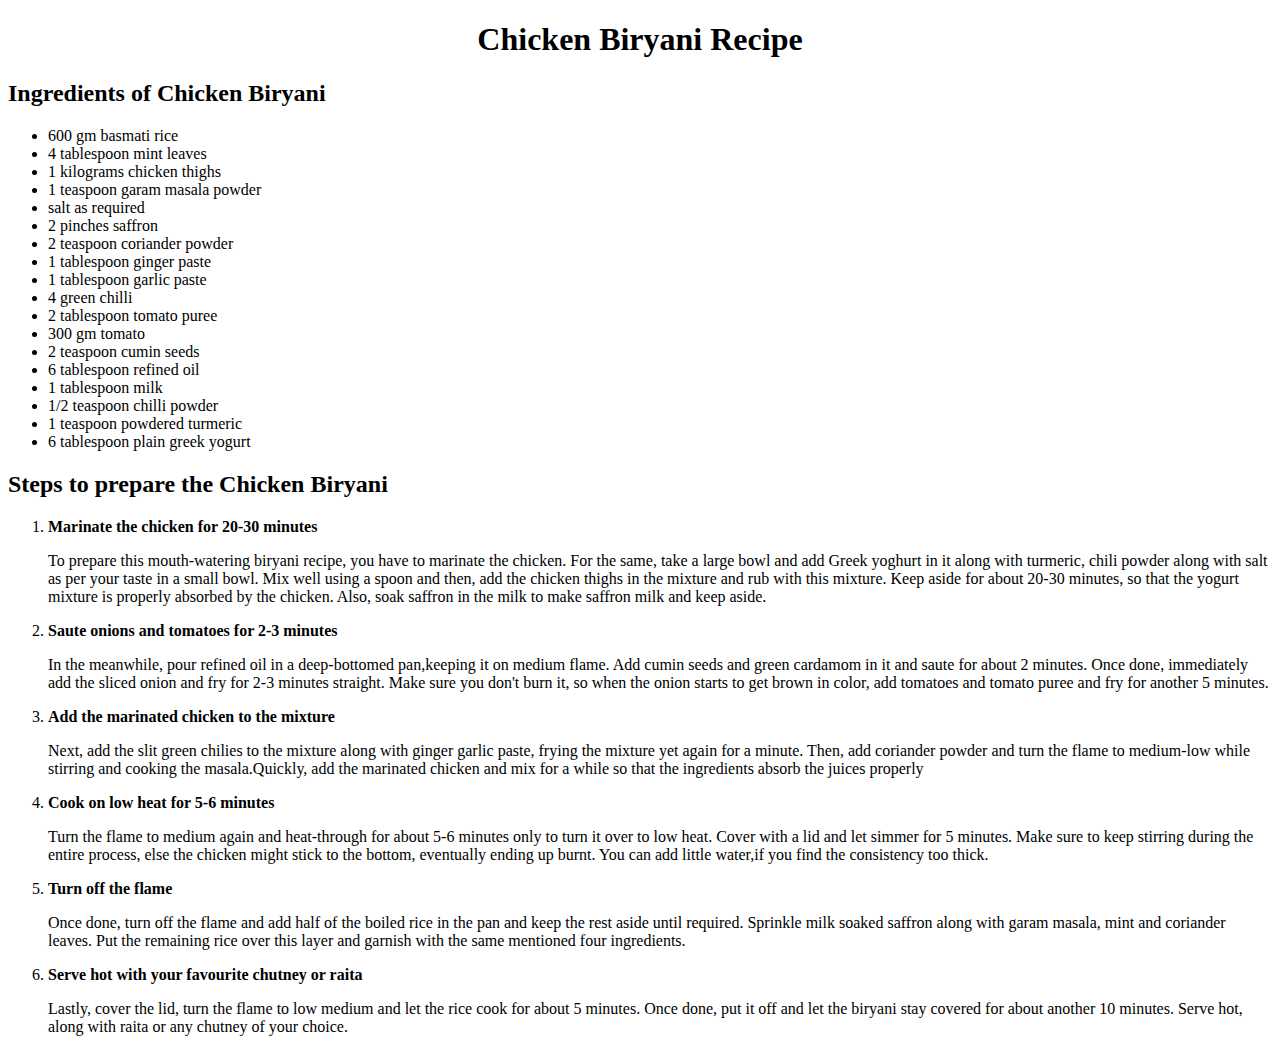
<file: Homework_Assignment_1_Lists/index.html>
<!DOCTYPE html>
<html>

<head>
    <meta charset="utf-8">
    <meta name="viewport" content="width=device-width">
    <title>Favorite Food</title>
</head>

<body>
    <!-- Racipe Name -->

    <h1 align="center">Chicken Biryani Recipe</h1>
    <h2>Ingredients of Chicken Biryani</h2>

    <!-- unodered list of Ingredients -->
    <!--Start Unoderd list -->
    <ul>
        <li>600 gm basmati rice</li>
        <li>4 tablespoon mint leaves</li>
        <li>1 kilograms chicken thighs</li>
        <li>1 teaspoon garam masala powder</li>
        <li>salt as required</li>
        <li>2 pinches saffron</li>
        <li>2 teaspoon coriander powder</li>
        <li>1 tablespoon ginger paste</li>
        <li>1 tablespoon garlic paste</li>
        <li>4 green chilli</li>
        <li>2 tablespoon tomato puree</li>
        <li>300 gm tomato</li>
        <li>2 teaspoon cumin seeds</li>
        <li>6 tablespoon refined oil</li>
        <li>1 tablespoon milk</li>
        <li>1/2 teaspoon chilli powder</li>
        <li>1 teaspoon powdered turmeric</li>
        <li>6 tablespoon plain greek yogurt</li>
    </ul><!-- End Unodered list-->

    <!-- Working of making Chicken Biryani -->
    <!-- In oderd list also use Strong oe paragraph tages -->
    <h2>Steps to prepare the Chicken Biryani</h2>
    <!-- Start Odered list -->
    <ol>
        <!-- Step: 1 -->
        <li>
            <Strong>Marinate the chicken for 20-30 minutes</Strong>
            <p>To prepare this mouth-watering biryani recipe,
                you have to marinate the chicken. For the same,
                take a large bowl and add Greek yoghurt in it along with turmeric,
                chili powder along with salt as per your taste in a small bowl.
                Mix well using a spoon and then,
                add the chicken thighs in the mixture and rub with this mixture.
                Keep aside for about 20-30 minutes,
                so that the yogurt mixture is properly absorbed by the chicken.
                Also, soak saffron in the milk to make saffron milk and keep aside.</p>
        </li>
        <!-- Step: 2 -->
        <li>
            <Strong>Saute onions and tomatoes for 2-3 minutes</Strong>
            <p>In the meanwhile, pour refined oil in a deep-bottomed pan,keeping it on medium flame.
                Add cumin seeds and green cardamom in it and saute for about 2 minutes.
                Once done, immediately add the sliced onion and fry for 2-3 minutes straight.
                Make sure you don't burn it, so when the onion starts to get brown in color,
                add tomatoes and tomato puree and fry for another 5 minutes.</p>
        </li>
        <!-- Step: 3 -->
        <li>
            <Strong>Add the marinated chicken to the mixture</Strong>
            <p>Next, add the slit green chilies to the mixture along with ginger
                garlic paste, frying the mixture yet again for a minute.
                Then, add coriander powder and turn the flame to medium-low while stirring
                and cooking the masala.Quickly, add the marinated chicken and
                mix for a while so that the ingredients absorb the juices properly</p>
        </li>
        <!-- Step: 4 -->
        <li>
            <Strong>Cook on low heat for 5-6 minutes</Strong>
            <p>Turn the flame to medium again and
                heat-through for about 5-6 minutes only to turn it over to low heat.
                Cover with a lid and let simmer for 5 minutes.
                Make sure to keep stirring during the entire process,
                else the chicken might stick to the bottom, eventually ending up burnt.
                You can add little water,if you find the consistency too thick.</p>
        </li>
        <!-- Step: 5 -->
        <li>
            <Strong>Turn off the flame</Strong>
            <p>Once done, turn off the flame and add half of the boiled rice in the pan and
                keep the rest aside until required.
                Sprinkle milk soaked saffron along with garam masala, mint and coriander leaves.
                Put the remaining rice over this layer and
                garnish with the same mentioned four ingredients.</p>
        </li>
        <!-- Step: 6 -->
        <li>
            <Strong>Serve hot with your favourite chutney or raita</Strong>
            <p>Lastly, cover the lid, turn the flame to low medium and
                let the rice cook for about 5 minutes.
                Once done, put it off and let the biryani stay covered for about another 10 minutes.
                Serve hot, along with raita or any chutney of your choice.</p>
    </ol><!-- End Ordered List -->
</body>

</html>
</file>
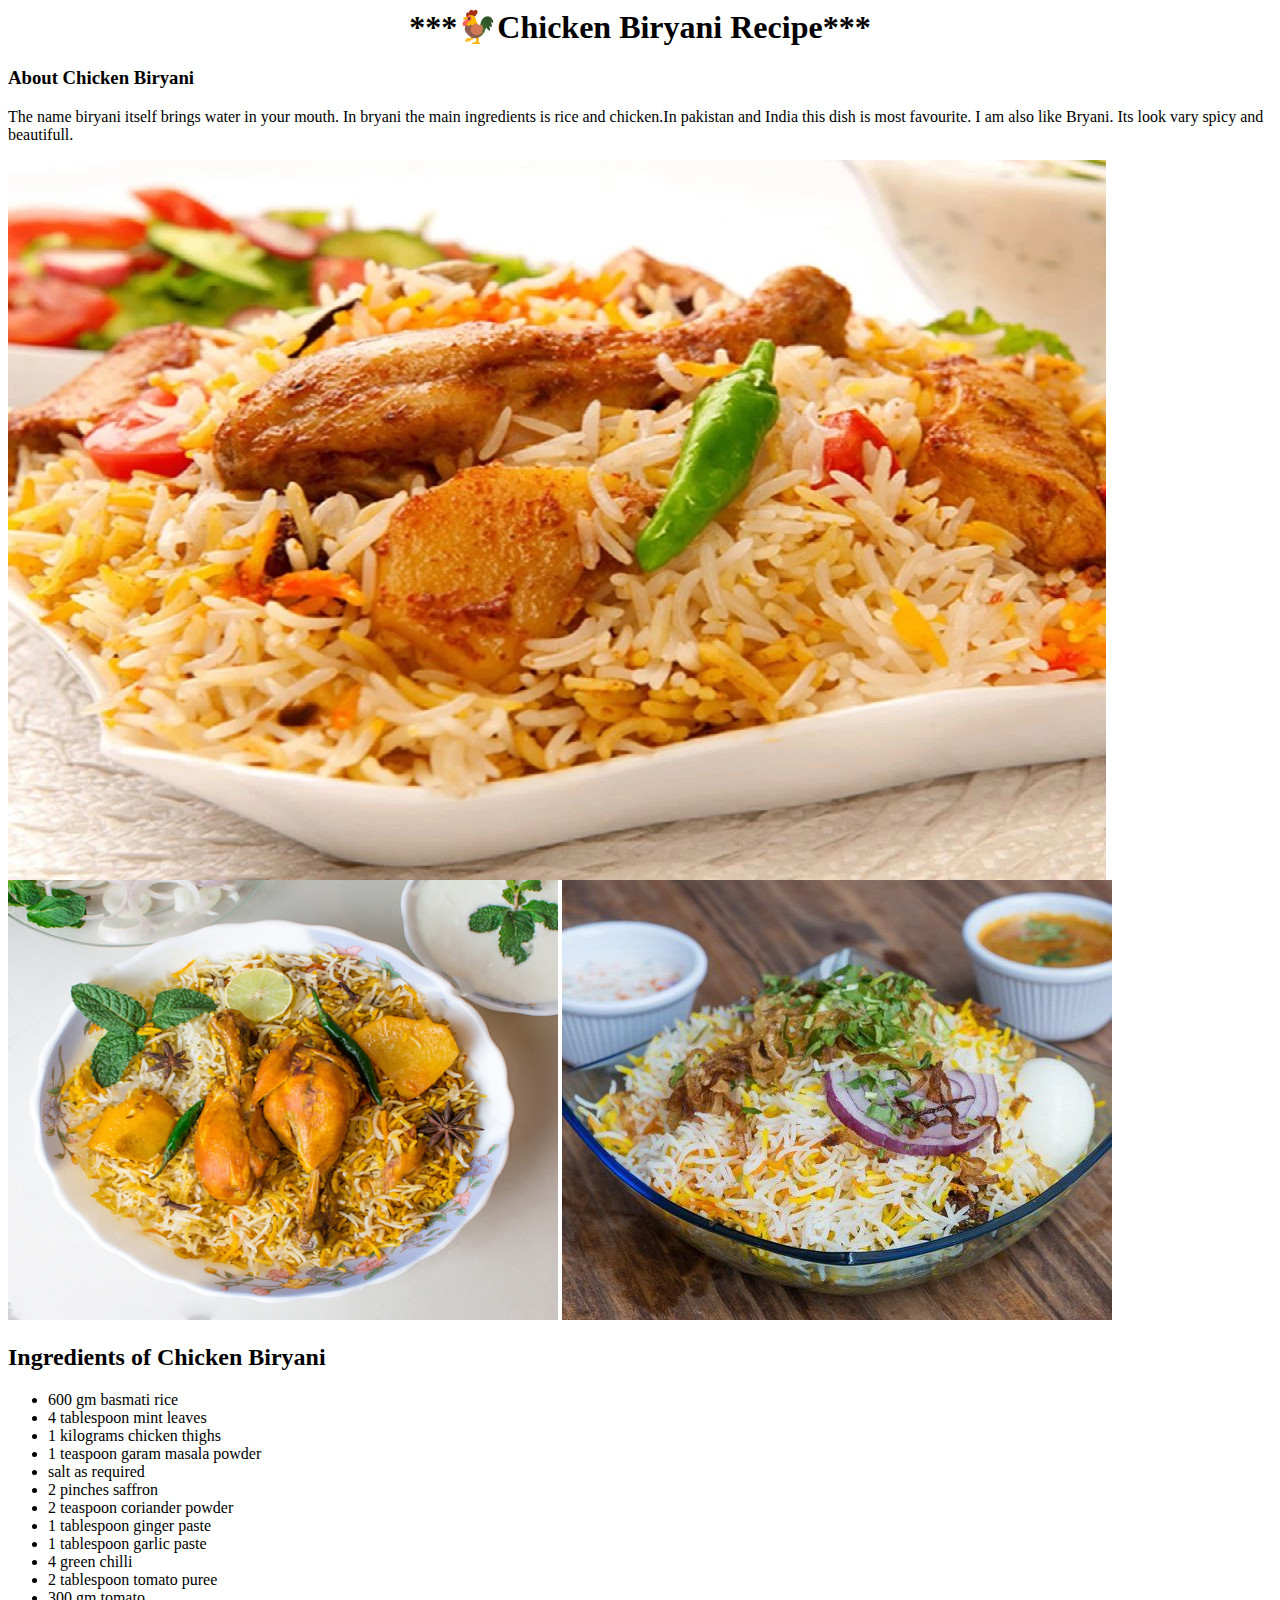
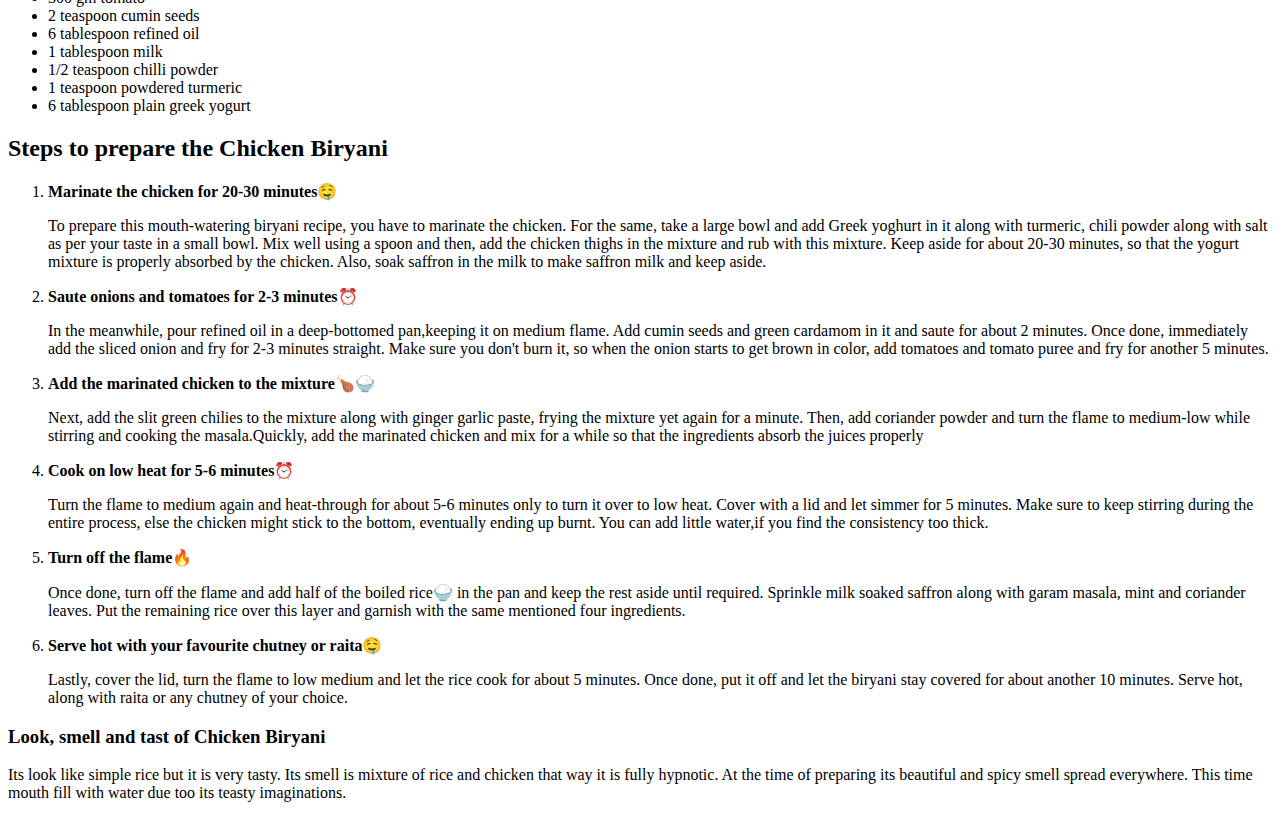
<file: Homework_Assignment_2_Images/index.html>
<head>
  <meta charset="utf-8">
  <meta name="viewport" content="width=device-width">
  <title>Favorite Food</title>
</head>

<body>
  <!-- Racipe Name -->

  <h1 align="center">***🐓Chicken Biryani Recipe***</h1>
  <!--small Disciption about Chicken Biryani-->
  <h3>About Chicken Biryani</h3>
  <p>The name biryani itself brings water in your mouth. In bryani the main ingredients is
    rice and chicken.In pakistan and India this dish is most favourite. I am also like Bryani.
    Its look vary spicy and beautifull.</p>
  <img src="images/3464 (new).jpg" alt="Chicken bryani img" />
  <img src="images/new unamed.png" alt="Chicken bryani img" />
  <img src="images/chicken-dum.jpg" alt="chicken Biryani" />
  <h2>Ingredients of Chicken Biryani</h2>

  <!-- unodered list of Ingredients -->
  <!--Start Unoderd list -->
  <ul>
    <li>600 gm basmati rice</li>
    <li>4 tablespoon mint leaves</li>
    <li>1 kilograms chicken thighs</li>
    <li>1 teaspoon garam masala powder</li>
    <li>salt as required</li>
    <li>2 pinches saffron</li>
    <li>2 teaspoon coriander powder</li>
    <li>1 tablespoon ginger paste</li>
    <li>1 tablespoon garlic paste</li>
    <li>4 green chilli</li>
    <li>2 tablespoon tomato puree</li>
    <li>300 gm tomato</li>
    <li>2 teaspoon cumin seeds</li>
    <li>6 tablespoon refined oil</li>
    <li>1 tablespoon milk</li>
    <li>1/2 teaspoon chilli powder</li>
    <li>1 teaspoon powdered turmeric</li>
    <li>6 tablespoon plain greek yogurt</li>
  </ul><!-- End Unodered list-->

  <!-- Working of making Chicken Biryani -->
  <!-- In oderd list also use Strong oe paragraph tages -->
  <h2>Steps to prepare the Chicken Biryani</h2>
  <!-- Start Odered list -->
  <ol>
    <!-- Step: 1 -->
    <li>
      <Strong>Marinate the chicken for 20-30 minutes🤤</Strong>
      <p>To prepare this mouth-watering biryani recipe,
        you have to marinate the chicken. For the same,
        take a large bowl and add Greek yoghurt in it along with turmeric,
        chili powder along with salt as per your taste in a small bowl.
        Mix well using a spoon and then,
        add the chicken thighs in the mixture and rub with this mixture.
        Keep aside for about 20-30 minutes,
        so that the yogurt mixture is properly absorbed by the chicken.
        Also, soak saffron in the milk to make saffron milk and keep aside.</p>
    </li>
    <!-- Step: 2 -->
    <li>
      <Strong>Saute onions and tomatoes for 2-3 minutes⏰</Strong>
      <p>In the meanwhile, pour refined oil in a deep-bottomed pan,keeping it on medium flame.
        Add cumin seeds and green cardamom in it and saute for about 2 minutes.
        Once done, immediately add the sliced onion and fry for 2-3 minutes straight.
        Make sure you don't burn it, so when the onion starts to get brown in color,
        add tomatoes and tomato puree and fry for another 5 minutes.</p>
    </li>
    <!-- Step: 3 -->
    <li>
      <Strong>Add the marinated chicken to the mixture🍗🍚</Strong>
      <p>Next, add the slit green chilies to the mixture along with ginger
        garlic paste, frying the mixture yet again for a minute.
        Then, add coriander powder and turn the flame to medium-low while stirring
        and cooking the masala.Quickly, add the marinated chicken and
        mix for a while so that the ingredients absorb the juices properly</p>
    </li>
    <!-- Step: 4 -->
    <li>
      <Strong>Cook on low heat for 5-6 minutes⏰</Strong>
      <p>Turn the flame to medium again and
        heat-through for about 5-6 minutes only to turn it over to low heat.
        Cover with a lid and let simmer for 5 minutes.
        Make sure to keep stirring during the entire process,
        else the chicken might stick to the bottom, eventually ending up burnt.
        You can add little water,if you find the consistency too thick.</p>
    </li>
    <!-- Step: 5 -->
    <li>
      <Strong>Turn off the flame🔥</Strong>
      <p>Once done, turn off the flame and add half of the boiled rice🍚 in the pan and
        keep the rest aside until required.
        Sprinkle milk soaked saffron along with garam masala, mint and coriander leaves.
        Put the remaining rice over this layer and
        garnish with the same mentioned four ingredients.</p>
    </li>
    <!-- Step: 6 -->
    <li>
      <Strong>Serve hot with your favourite chutney or raita🤤</Strong>
      <p>Lastly, cover the lid, turn the flame to low medium and
        let the rice cook for about 5 minutes.
        Once done, put it off and let the biryani stay covered for about another 10 minutes.
        Serve hot, along with raita or any chutney of your choice.</p>
  </ol><!-- End Ordered List -->
  <!-- dish tast,smell and look-->

  <p> </p>
  <h3> Look, smell and tast of Chicken Biryani</h3>
  <p>Its look like simple rice but it is very tasty.
    Its smell is mixture of rice and chicken that way it is fully hypnotic.
    At the time of preparing its beautiful and spicy smell spread everywhere.
    This time mouth fill with water due too its teasty imaginations. </p>
</body>

</html>
</file>
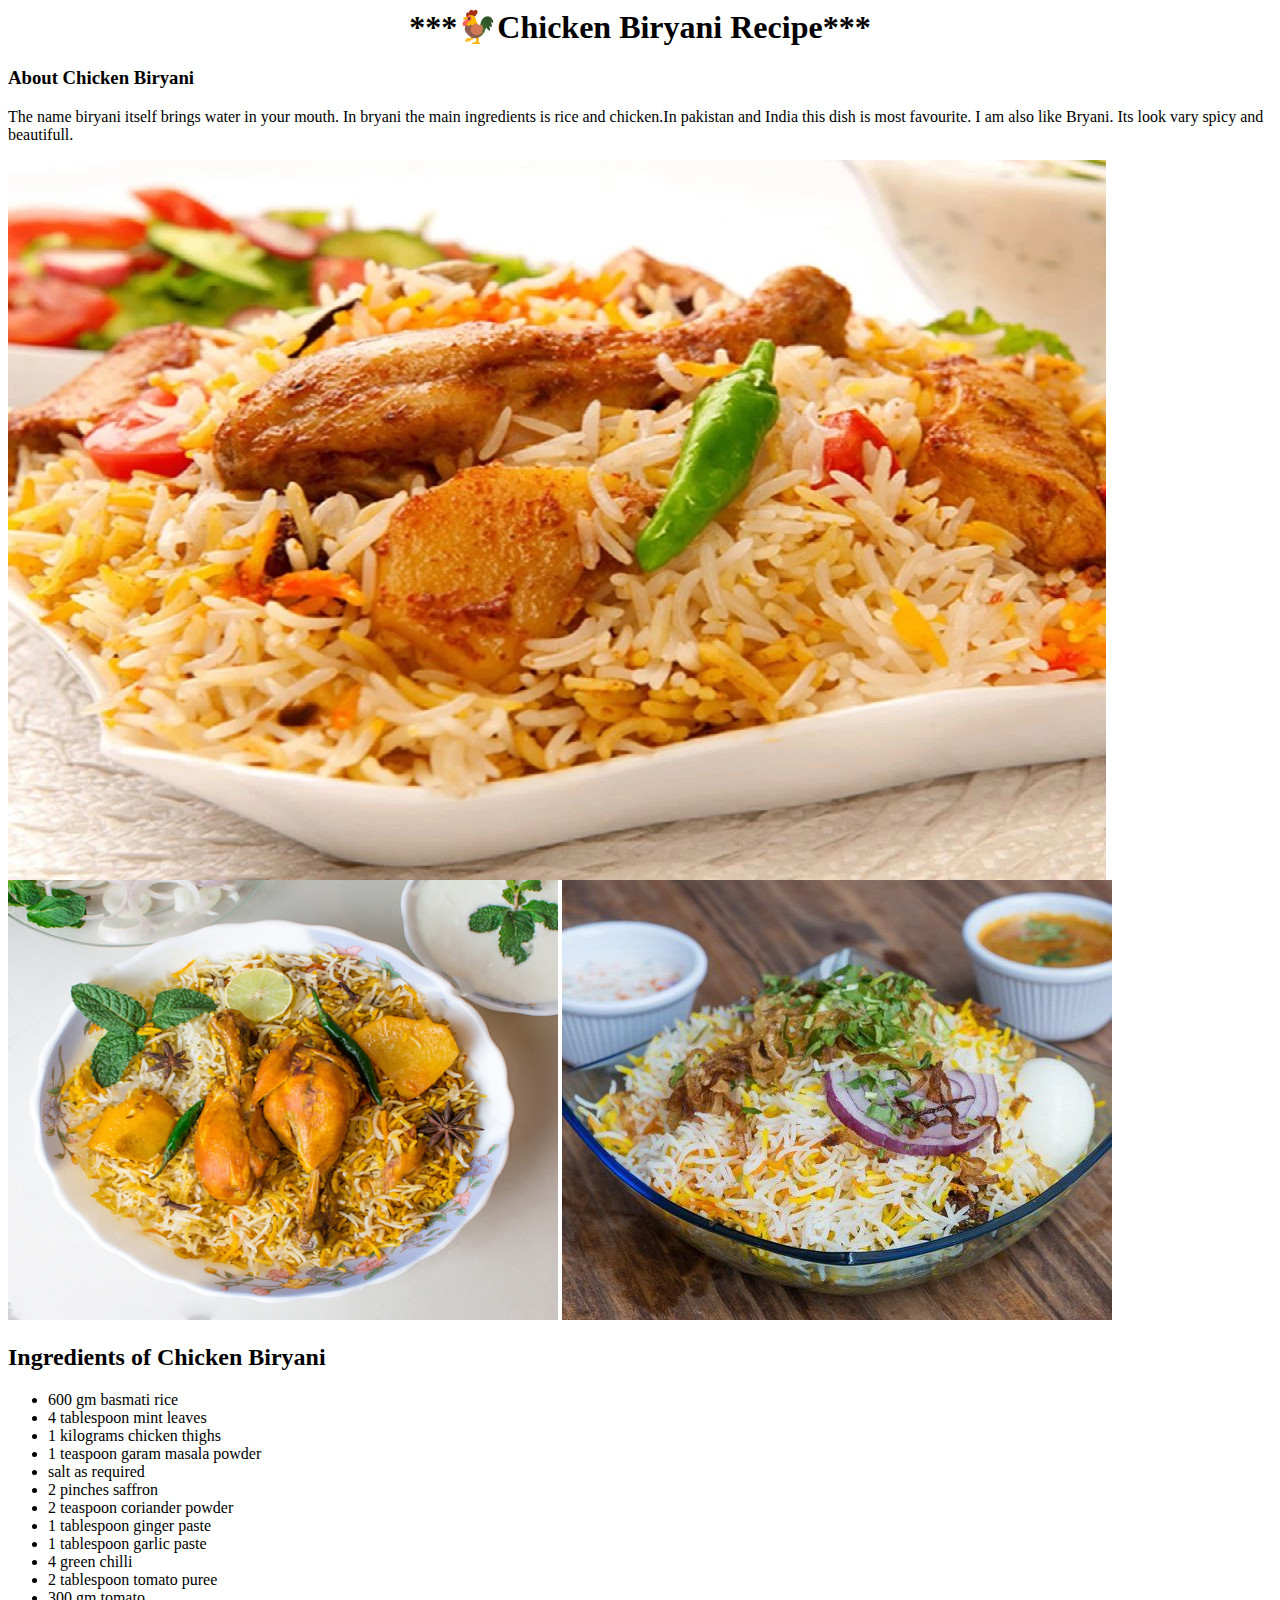
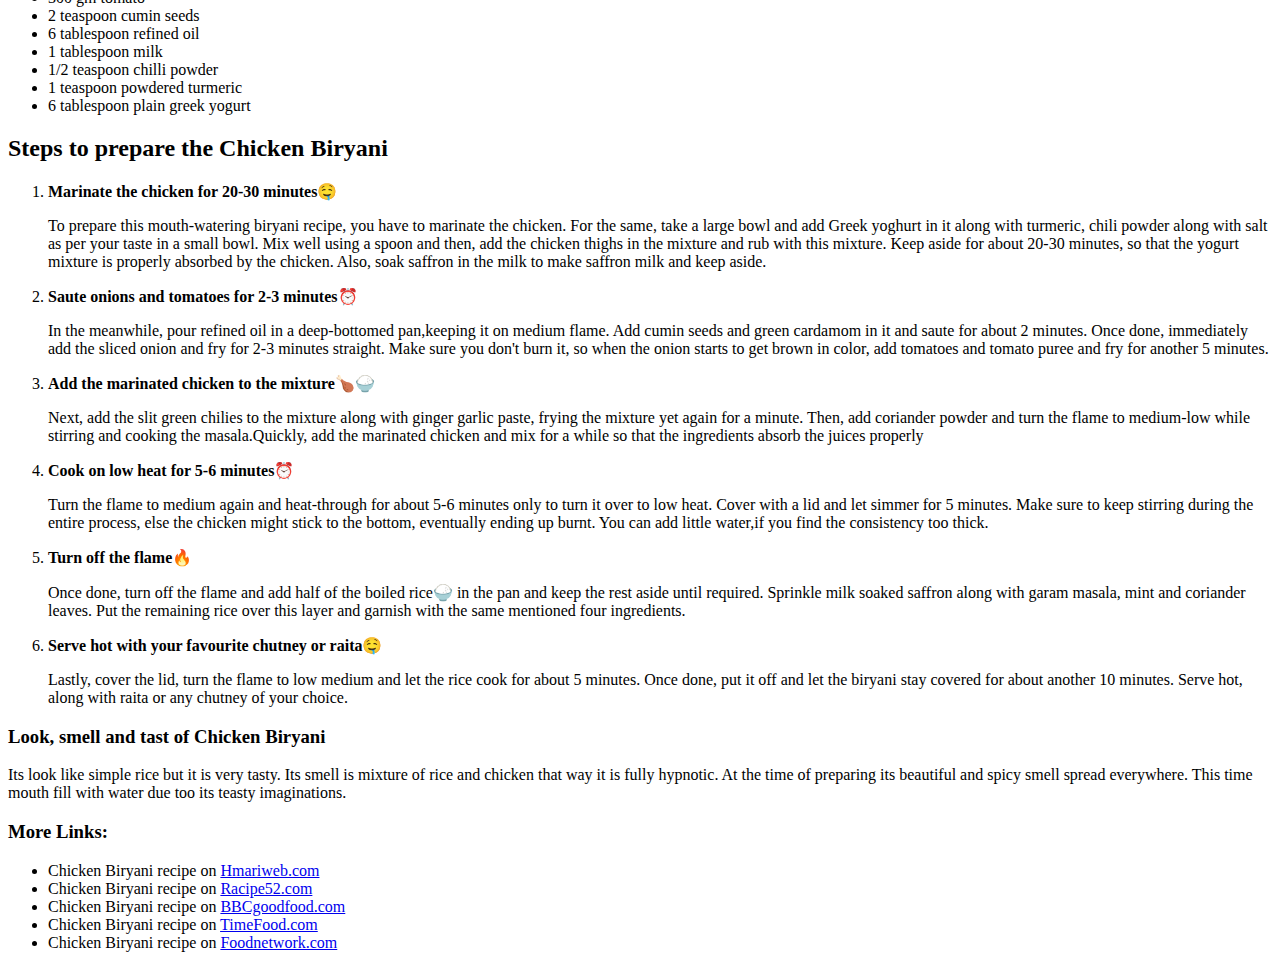
<file: Homework_Assignment_3_Links/index.html>
<head>
  <meta charset="utf-8">
  <meta name="viewport" content="width=device-width">
  <title>Favorite Food</title>
</head>
<body>
  <!-- Racipe Name -->
  
  <h1 align="center">***🐓Chicken Biryani Recipe***</h1>
  <!--small Disciption about Chicken Biryani-->
  <h3>About Chicken Biryani</h3>
  <p>The name biryani itself brings water in your mouth. In bryani the main ingredients is
    rice and chicken.In pakistan and India this dish is most favourite. I am also like Bryani.
    Its look vary spicy and beautifull.</p>
  <img src="images/3464 (new).jpg" alt="Chicken bryani img" />
   <img src="images/new unamed.png" alt="Chicken bryani img" />
  <img src="images/chicken-dum.jpg" alt= "chicken Biryani" />
  <h2>Ingredients of Chicken Biryani</h2>
  
  <!-- unodered list of Ingredients -->
  <!--Start Unoderd list -->
  <ul>
    <li>600 gm basmati rice</li>
    <li>4 tablespoon mint leaves</li>
    <li>1 kilograms chicken thighs</li>
    <li>1 teaspoon garam masala powder</li>
    <li>salt as required</li>
    <li>2 pinches saffron</li>
    <li>2 teaspoon coriander powder</li>
    <li>1 tablespoon ginger paste</li>
    <li>1 tablespoon garlic paste</li>
    <li>4 green chilli</li>
    <li>2 tablespoon tomato puree</li>
    <li>300 gm tomato</li>
    <li>2 teaspoon cumin seeds</li>
    <li>6 tablespoon refined oil</li>
    <li>1 tablespoon milk</li>
    <li>1/2 teaspoon chilli powder</li>
    <li>1 teaspoon powdered turmeric</li>
    <li>6 tablespoon plain greek yogurt</li>
  </ul><!-- End Unodered list-->
  
 <!-- Working of making Chicken Biryani -->
 <!-- In oderd list also use Strong oe paragraph tages -->
  <h2>Steps to prepare the Chicken Biryani</h2>
  <!-- Start Odered list -->
  <ol>
    <!-- Step: 1 -->
    <li>
      <Strong>Marinate the chicken for 20-30 minutes🤤</Strong>
      <p>To prepare this mouth-watering biryani recipe,
        you have to marinate the chicken. For the same,
        take a large bowl and add Greek yoghurt in it along with turmeric,
        chili powder along with salt as per your taste in a small bowl.
        Mix well using a spoon and then,
        add the chicken thighs in the mixture and rub with this mixture. 
        Keep aside for about 20-30 minutes,
        so that the yogurt mixture is properly absorbed by the chicken.
        Also, soak saffron in the milk to make saffron milk and keep aside.</p>
    </li>
    <!-- Step: 2 -->
    <li>
      <Strong>Saute onions and tomatoes for 2-3 minutes⏰</Strong>
      <p>In the meanwhile, pour refined oil in a deep-bottomed pan,keeping it on medium flame.
        Add cumin seeds and green cardamom in it and saute for about 2 minutes.
        Once done, immediately add the sliced onion and fry for 2-3 minutes straight.
        Make sure you don't burn it, so when the onion starts to get brown in color,
        add tomatoes and tomato puree and fry for another 5 minutes.</p>
    </li>
    <!-- Step: 3 -->
    <li>
      <Strong>Add the marinated chicken to the mixture🍗🍚</Strong>
      <p>Next, add the slit green chilies to the mixture along with ginger
         garlic paste, frying the mixture yet again for a minute. 
        Then, add coriander powder and turn the flame to medium-low while stirring
        and cooking the masala.Quickly, add the marinated chicken and 
        mix for a while so that the ingredients absorb the juices properly</p>
    </li>
    <!-- Step: 4 -->
    <li>
      <Strong>Cook on low heat for 5-6 minutes⏰</Strong>
      <p>Turn the flame to medium again and
        heat-through for about 5-6 minutes only to turn it over to low heat. 
        Cover with a lid and let simmer for 5 minutes. 
        Make sure to keep stirring during the entire process,
        else the chicken might stick to the bottom, eventually ending up burnt.
        You can add little water,if you find the consistency too thick.</p>
    </li>
    <!-- Step: 5 -->
    <li>
      <Strong>Turn off the flame🔥</Strong>
      <p>Once done, turn off the flame and add half of the boiled rice🍚 in the pan and
        keep the rest aside until required. 
        Sprinkle milk soaked saffron along with garam masala, mint and coriander leaves.
        Put the remaining rice over this layer and
        garnish with the same mentioned four ingredients.</p>
    </li>
    <!-- Step: 6 -->
    <li>
      <Strong>Serve hot with your favourite chutney or raita🤤</Strong>
      <p>Lastly, cover the lid, turn the flame to low medium and
        let the rice cook for about 5 minutes.
        Once done, put it off and let the biryani stay covered for about another 10 minutes.
        Serve hot, along with raita or any chutney of your choice.</p>
  </ol><!-- End Ordered List -->
  <!-- dish tast,smell and look-->
  
  <p> </p>
  <h3> Look, smell and tast of Chicken Biryani</h3>
  <p>Its look like simple rice but it is very tasty.
  Its smell is mixture of rice and chicken that way it is fully hypnotic.
  At the time of preparing its beautiful and spicy smell spread everywhere.
  This time mouth fill with water due too its teasty imaginations.  </p>
  <p> </p>
  
  <h3>More Links:</h3>
  <ul>
  <li>Chicken Biryani recipe on  <a href="https://hamariweb.com/recipes/chicken_biryani_rid3464.aspx">Hmariweb.com</a> </li>
  <li>Chicken Biryani recipe on  <a href="https://recipe52.com/pakistani-chicken-biryani-recipe/">Racipe52.com</a> </li>
  <li>Chicken Biryani recipe on  <a href="https://www.bbcgoodfood.com/recipes/chicken-biryani">BBCgoodfood.com</a> </li>
  <li>Chicken Biryani recipe on  <a href="https://recipes.timesofindia.com/recipes/chicken-biryani/rs53096628.cms">TimeFood.com</a> </li>
  <li>Chicken Biryani recipe on  <a href="https://www.foodnetwork.com/recipes/food-network-kitchen/the-best-chicken-biryani-7449133">Foodnetwork.com</a> </li>
  </ul>
</body>
</html>
</file>
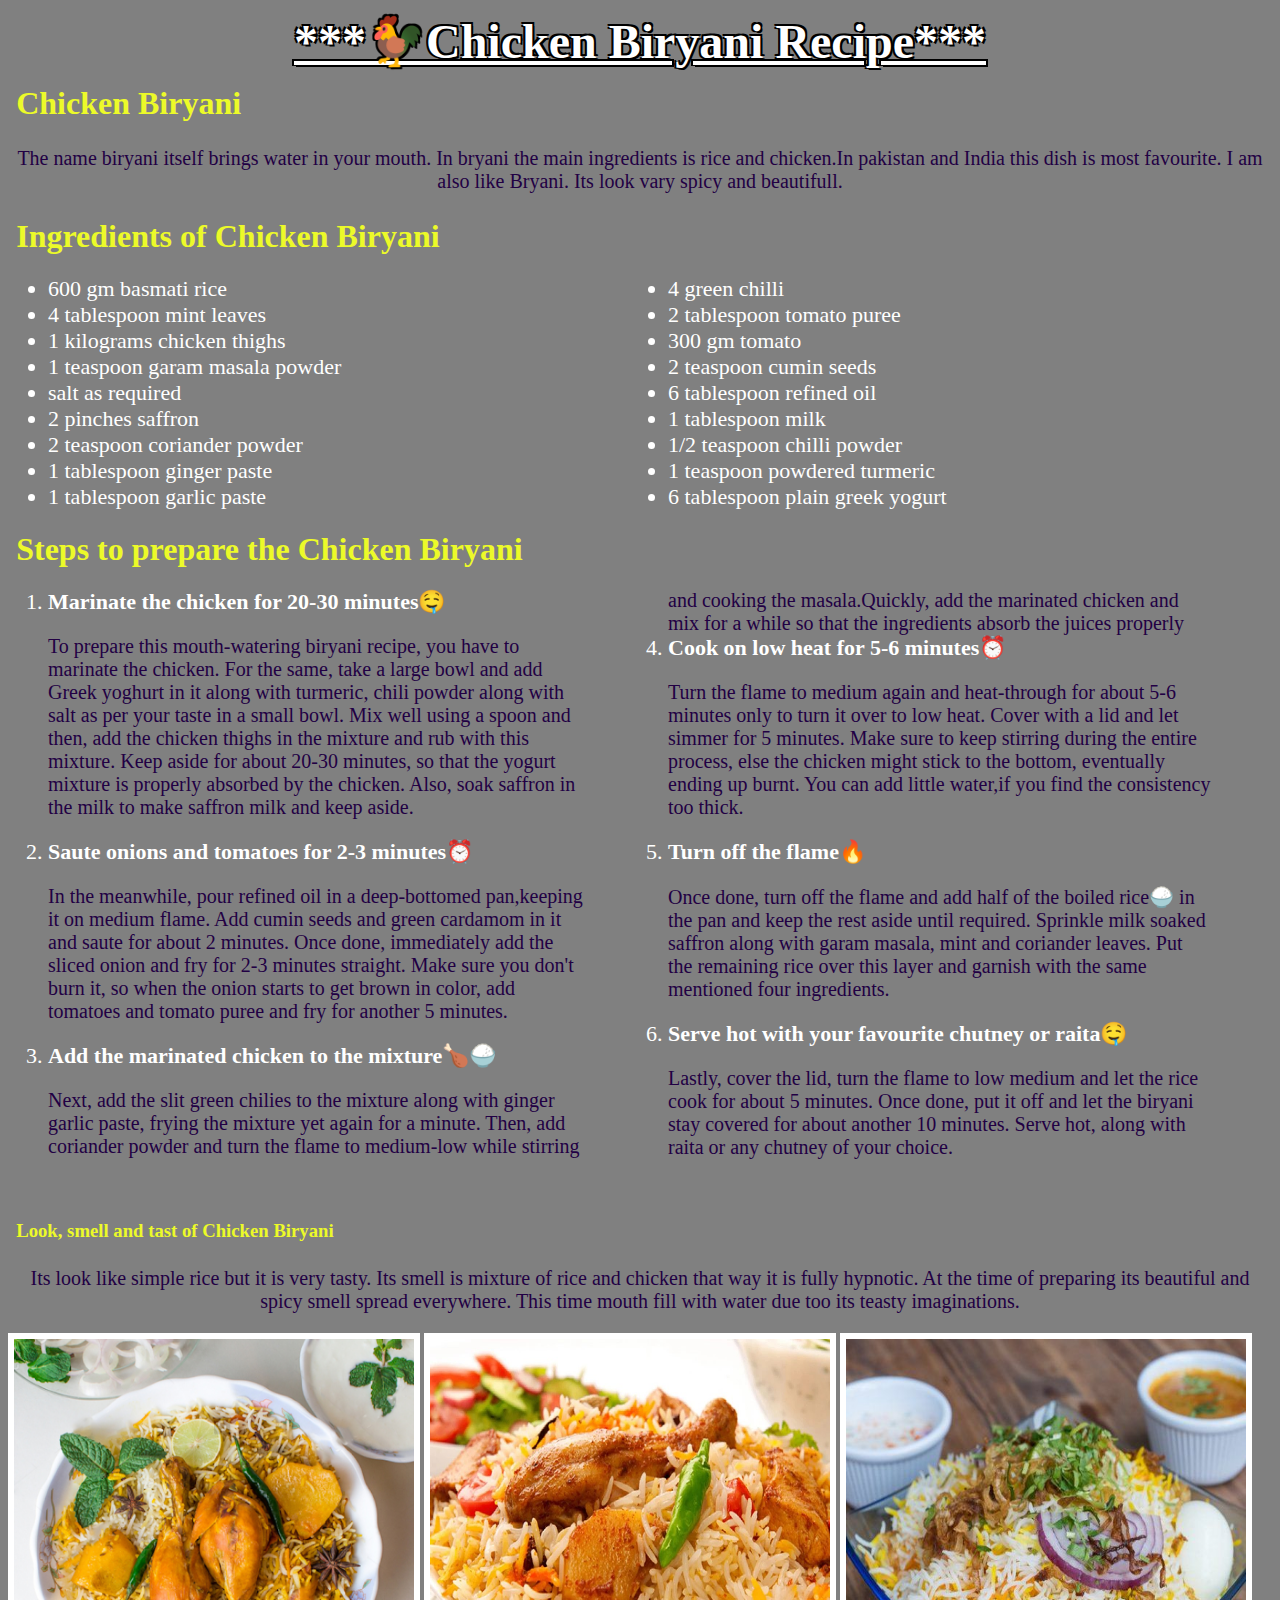
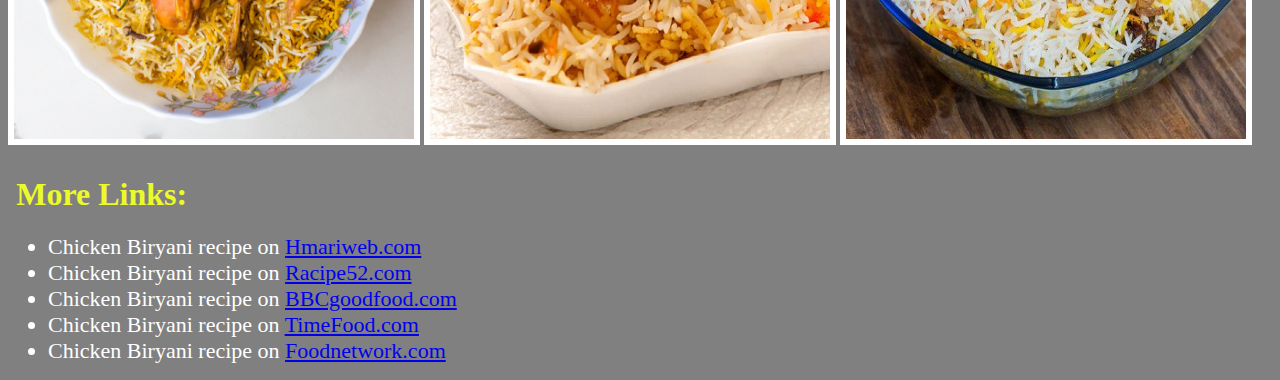
<file: Homework_Assignment_4_Basic_Styling/index.html>
<head>
  <meta charset="utf-8">
  <meta name="viewport" content="width=device-width">
  <title>Favorite Food</title>
  <link rel="stylesheet" href="style.css">
</head>

<body>
  <!-- Racipe Name -->

  <h1>***🐓Chicken Biryani Recipe***</h1>
  <!--small Disciption about Chicken Biryani-->
  <h2>Chicken Biryani</h2>
  <p>The name biryani itself brings water in your mouth. In bryani the main ingredients is
    rice and chicken.In pakistan and India this dish is most favourite. I am also like Bryani.
    Its look vary spicy and beautifull.</p>

  <h2>Ingredients of Chicken Biryani</h2>

  <!-- unodered list of Ingredients -->
  <!--Start Unoderd list -->
  <ul class="double">
    <div class="unodered-list1">
      <li>600 gm basmati rice</li>
      <li>4 tablespoon mint leaves</li>
      <li>1 kilograms chicken thighs</li>
      <li>1 teaspoon garam masala powder</li>
      <li>salt as required</li>
      <li>2 pinches saffron</li>
      <li>2 teaspoon coriander powder</li>
      <li>1 tablespoon ginger paste</li>
      <li>1 tablespoon garlic paste</li>
      <li>4 green chilli</li>
      <li>2 tablespoon tomato puree</li>
      <li>300 gm tomato</li>
      <li>2 teaspoon cumin seeds</li>
      <li>6 tablespoon refined oil</li>
      <li>1 tablespoon milk</li>
      <li>1/2 teaspoon chilli powder</li>
      <li>1 teaspoon powdered turmeric</li>
      <li>6 tablespoon plain greek yogurt</li>
    </div>
  </ul>
  <!-- End Unodered list-->

  <!-- Working of making Chicken Biryani -->
  <!-- In oderd list also use Strong oe paragraph tages -->
  <h2>Steps to prepare the Chicken Biryani</h2>
  <!-- Start Odered list -->
  <ol>
    <!-- Step: 1 -->
    <li>
      <Strong>Marinate the chicken for 20-30 minutes🤤</Strong>
      <p class="para-box">To prepare this mouth-watering biryani recipe,
        you have to marinate the chicken. For the same,
        take a large bowl and add Greek yoghurt in it along with turmeric,
        chili powder along with salt as per your taste in a small bowl.
        Mix well using a spoon and then,
        add the chicken thighs in the mixture and rub with this mixture.
        Keep aside for about 20-30 minutes,
        so that the yogurt mixture is properly absorbed by the chicken.
        Also, soak saffron in the milk to make saffron milk and keep aside.</p>
    </li>
    <!-- Step: 2 -->
    <li>
      <Strong>Saute onions and tomatoes for 2-3 minutes⏰</Strong>
      <p class="para-box">In the meanwhile, pour refined oil in a deep-bottomed pan,keeping it on medium flame.
        Add cumin seeds and green cardamom in it and saute for about 2 minutes.
        Once done, immediately add the sliced onion and fry for 2-3 minutes straight.
        Make sure you don't burn it, so when the onion starts to get brown in color,
        add tomatoes and tomato puree and fry for another 5 minutes.</p>
    </li>
    <!-- Step: 3 -->
    <li>
      <Strong>Add the marinated chicken to the mixture🍗🍚</Strong>
      <p class="para-box">Next, add the slit green chilies to the mixture along with ginger
        garlic paste, frying the mixture yet again for a minute.
        Then, add coriander powder and turn the flame to medium-low while stirring
        and cooking the masala.Quickly, add the marinated chicken and
        mix for a while so that the ingredients absorb the juices properly</p>
    </li>
    <!-- Step: 4 -->
    <li>
      <Strong>Cook on low heat for 5-6 minutes⏰</Strong>
      <p class="para-box">Turn the flame to medium again and
        heat-through for about 5-6 minutes only to turn it over to low heat.
        Cover with a lid and let simmer for 5 minutes.
        Make sure to keep stirring during the entire process,
        else the chicken might stick to the bottom, eventually ending up burnt.
        You can add little water,if you find the consistency too thick.</p>
    </li>
    <!-- Step: 5 -->
    <li>
      <Strong>Turn off the flame🔥</Strong>
      <p class="para-box">Once done, turn off the flame and add half of the boiled rice🍚 in the pan and
        keep the rest aside until required.
        Sprinkle milk soaked saffron along with garam masala, mint and coriander leaves.
        Put the remaining rice over this layer and
        garnish with the same mentioned four ingredients.</p>
    </li>
    <!-- Step: 6 -->
    <li>
      <Strong>Serve hot with your favourite chutney or raita🤤</Strong>
      <p class="para-box">Lastly, cover the lid, turn the flame to low medium and
        let the rice cook for about 5 minutes.
        Once done, put it off and let the biryani stay covered for about another 10 minutes.
        Serve hot, along with raita or any chutney of your choice.</p>
  </ol><!-- End Ordered List -->
  <!-- dish tast,smell and look-->

  <br>
  <h3> Look, smell and tast of Chicken Biryani</h3>
  <p class="para-side">Its look like simple rice but it is very tasty.
    Its smell is mixture of rice and chicken that way it is fully hypnotic.
    At the time of preparing its beautiful and spicy smell spread everywhere.
    This time mouth fill with water due too its teasty imaginations. </p>
  <div>
    <img id="imgside" src="images/new unamed.png" alt="Chicken bryani img" />

    <img src="images/3464 (new).jpg" alt="Chicken bryani img" />
    <img src="images/chicken-dum.jpg" alt="chicken Biryani" />
  </div>
  <br>

  <h2>More Links:</h2>
  <ul class:"single">
    <li>Chicken Biryani recipe on <a target="_blank"
        href="https://hamariweb.com/recipes/chicken_biryani_rid3464.aspx">Hmariweb.com</a> </li>
    <li>Chicken Biryani recipe on <a target="_blank"
        href="https://recipe52.com/pakistani-chicken-biryani-recipe/">Racipe52.com</a> </li>
    <li>Chicken Biryani recipe on <a target="_blank"
        href="https://www.bbcgoodfood.com/recipes/chicken-biryani">BBCgoodfood.com</a> </li>
    <li>Chicken Biryani recipe on <a target="_blank"
        href="https://recipes.timesofindia.com/recipes/chicken-biryani/rs53096628.cms">TimeFood.com</a> </li>
    <li>Chicken Biryani recipe on <a target="_blank"
        href="https://www.foodnetwork.com/recipes/food-network-kitchen/the-best-chicken-biryani-7449133">Foodnetwork.com</a>
    </li>
  </ul>
</body>

</html>

<!--this website is use as resource-->
<!--https://www.hostinger.com/-->
<!--link of css properties file-->
<!--https://www.hostinger.com/tutorials/css-cheat-sheet-->
<!--You can dounload all properties of css through this link -->
<!--https://cdn.rawgit.com/hostinger/banners/94941d64/tutorials/pdf/CSS-3-Cheatsheet.pdf-->
</file>
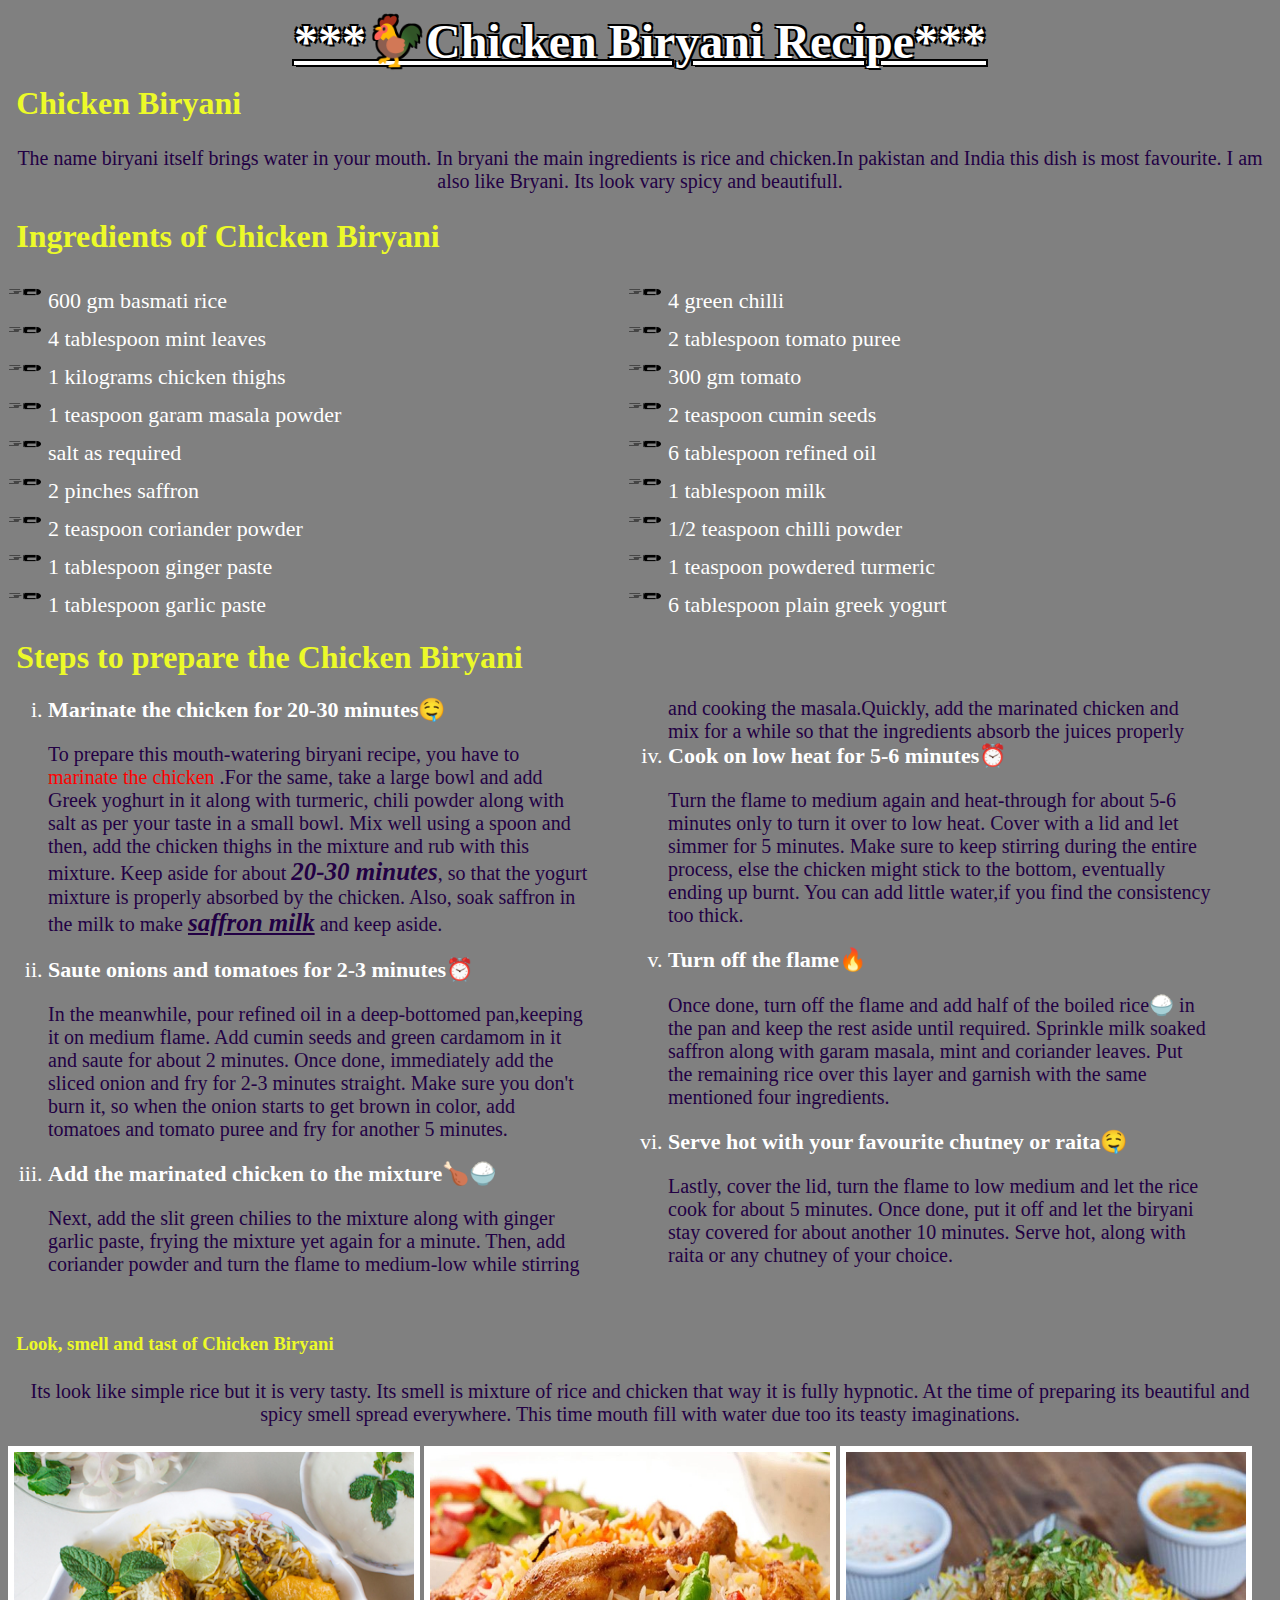
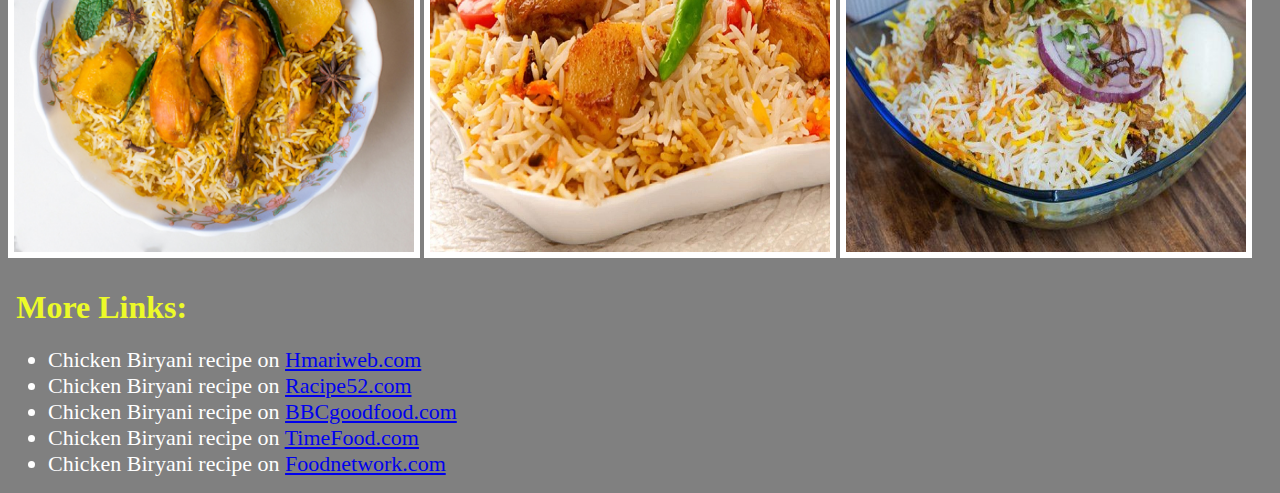
<file: Homework_Assignment_5_Classes_and_IDs/index.html>
<head>
  <meta charset="utf-8">
  <meta name="viewport" content="width=device-width">
  <title>Favorite Food</title>
  <link rel="stylesheet" href="style.css">
</head>

<body>
  <!-- Racipe Name -->

  <h1 id="main-heading">***🐓Chicken Biryani Recipe***</h1>
  <!--small Disciption about Chicken Biryani-->
  <h2>Chicken Biryani</h2>
  <p>The name biryani itself brings water in your mouth. In bryani the main ingredients is
    rice and chicken.In pakistan and India this dish is most favourite. I am also like Bryani.
    Its look vary spicy and beautifull.</p>

  <h2>Ingredients of Chicken Biryani</h2>

  <!-- unodered list of Ingredients -->
  <!--Start Unoderd list -->
  <ul class="unodered_list_ingredient">
    <li>600 gm basmati rice</li>
    <li>4 tablespoon mint leaves</li>
    <li>1 kilograms chicken thighs</li>
    <li>1 teaspoon garam masala powder</li>
    <li>salt as required</li>
    <li>2 pinches saffron</li>
    <li>2 teaspoon coriander powder</li>
    <li>1 tablespoon ginger paste</li>
    <li>1 tablespoon garlic paste</li>
    <li>4 green chilli</li>
    <li>2 tablespoon tomato puree</li>
    <li>300 gm tomato</li>
    <li>2 teaspoon cumin seeds</li>
    <li>6 tablespoon refined oil</li>
    <li>1 tablespoon milk</li>
    <li>1/2 teaspoon chilli powder</li>
    <li>1 teaspoon powdered turmeric</li>
    <li>6 tablespoon plain greek yogurt</li>
  </ul>
  <!-- End Unodered list-->

  <!-- Working of making Chicken Biryani -->
  <!-- In oderd list also use Strong oe paragraph tages -->
  <h2>Steps to prepare the Chicken Biryani</h2>
  <!-- Start Odered list -->
  <ol class="ordered-list-steps">
    <!-- Step: 1 -->
    <li>
      <Strong>Marinate the chicken for 20-30 minutes🤤</Strong>
      <p class="para-box">To prepare this mouth-watering biryani recipe,
        you have to <span class="emph" id="first-sp">marinate the chicken </span>.For the same,
        take a large bowl and add Greek yoghurt in it along with turmeric,
        chili powder along with salt as per your taste in a small bowl.
        Mix well using a spoon and then,
        add the chicken thighs in the mixture and rub with this mixture.
        Keep aside for about <span class="emph">20-30 minutes</span>,
        so that the yogurt mixture is properly absorbed by the chicken.
        Also, soak saffron in the milk to make <span class="emph" id="last-sp">saffron milk</span> and keep aside.</p>
    </li>
    <!-- Step: 2 -->
    <li>
      <Strong>Saute onions and tomatoes for 2-3 minutes⏰</Strong>
      <p class="para-box">In the meanwhile, pour refined oil in a deep-bottomed pan,keeping it on medium flame.
        Add cumin seeds and green cardamom in it and saute for about 2 minutes.
        Once done, immediately add the sliced onion and fry for 2-3 minutes straight.
        Make sure you don't burn it, so when the onion starts to get brown in color,
        add tomatoes and tomato puree and fry for another 5 minutes.</p>
    </li>
    <!-- Step: 3 -->
    <li>
      <Strong>Add the marinated chicken to the mixture🍗🍚</Strong>
      <p class="para-box">Next, add the slit green chilies to the mixture along with ginger
        garlic paste, frying the mixture yet again for a minute.
        Then, add coriander powder and turn the flame to medium-low while stirring
        and cooking the masala.Quickly, add the marinated chicken and
        mix for a while so that the ingredients absorb the juices properly</p>
    </li>
    <!-- Step: 4 -->
    <li>
      <Strong>Cook on low heat for 5-6 minutes⏰</Strong>
      <p class="para-box">Turn the flame to medium again and
        heat-through for about 5-6 minutes only to turn it over to low heat.
        Cover with a lid and let simmer for 5 minutes.
        Make sure to keep stirring during the entire process,
        else the chicken might stick to the bottom, eventually ending up burnt.
        You can add little water,if you find the consistency too thick.</p>
    </li>
    <!-- Step: 5 -->
    <li>
      <Strong>Turn off the flame🔥</Strong>
      <p class="para-box">Once done, turn off the flame and add half of the boiled rice🍚 in the pan and
        keep the rest aside until required.
        Sprinkle milk soaked saffron along with garam masala, mint and coriander leaves.
        Put the remaining rice over this layer and
        garnish with the same mentioned four ingredients.</p>
    </li>
    <!-- Step: 6 -->
    <li>
      <Strong>Serve hot with your favourite chutney or raita🤤</Strong>
      <p class="para-box">Lastly, cover the lid, turn the flame to low medium and
        let the rice cook for about 5 minutes.
        Once done, put it off and let the biryani stay covered for about another 10 minutes.
        Serve hot, along with raita or any chutney of your choice.</p>
  </ol><!-- End Ordered List -->
  <!-- dish tast,smell and look-->

  <br>
  <h3> Look, smell and tast of Chicken Biryani</h3>
  <p class="para-side">Its look like simple rice but it is very tasty.
    Its smell is mixture of rice and chicken that way it is fully hypnotic.
    At the time of preparing its beautiful and spicy smell spread everywhere.
    This time mouth fill with water due too its teasty imaginations. </p>
  <div>
    <img id="imgside" src="images/new unamed.png" alt="Chicken bryani img" />

    <img src="images/3464 (new).jpg" alt="Chicken bryani img" />
    <img src="images/chicken-dum.jpg" alt="chicken Biryani" />
  </div>
  <br>

  <h2>More Links:</h2>
  <ul class:"single">
    <li>Chicken Biryani recipe on <a target="_blank"
        href="https://hamariweb.com/recipes/chicken_biryani_rid3464.aspx">Hmariweb.com</a> </li>
    <li>Chicken Biryani recipe on <a target="_blank"
        href="https://recipe52.com/pakistani-chicken-biryani-recipe/">Racipe52.com</a> </li>
    <li>Chicken Biryani recipe on <a target="_blank"
        href="https://www.bbcgoodfood.com/recipes/chicken-biryani">BBCgoodfood.com</a> </li>
    <li>Chicken Biryani recipe on <a target="_blank"
        href="https://recipes.timesofindia.com/recipes/chicken-biryani/rs53096628.cms">TimeFood.com</a> </li>
    <li>Chicken Biryani recipe on <a target="_blank"
        href="https://www.foodnetwork.com/recipes/food-network-kitchen/the-best-chicken-biryani-7449133">Foodnetwork.com</a>
    </li>
  </ul>
</body>

</html>

<!--this website is use as resource-->
<!--https://www.hostinger.com/-->
<!--link of css properties file-->
<!--https://www.hostinger.com/tutorials/css-cheat-sheet-->
<!--You can dounload all properties of css through this link -->
<!--https://cdn.rawgit.com/hostinger/banners/94941d64/tutorials/pdf/CSS-3-Cheatsheet.pdf-->
</file>
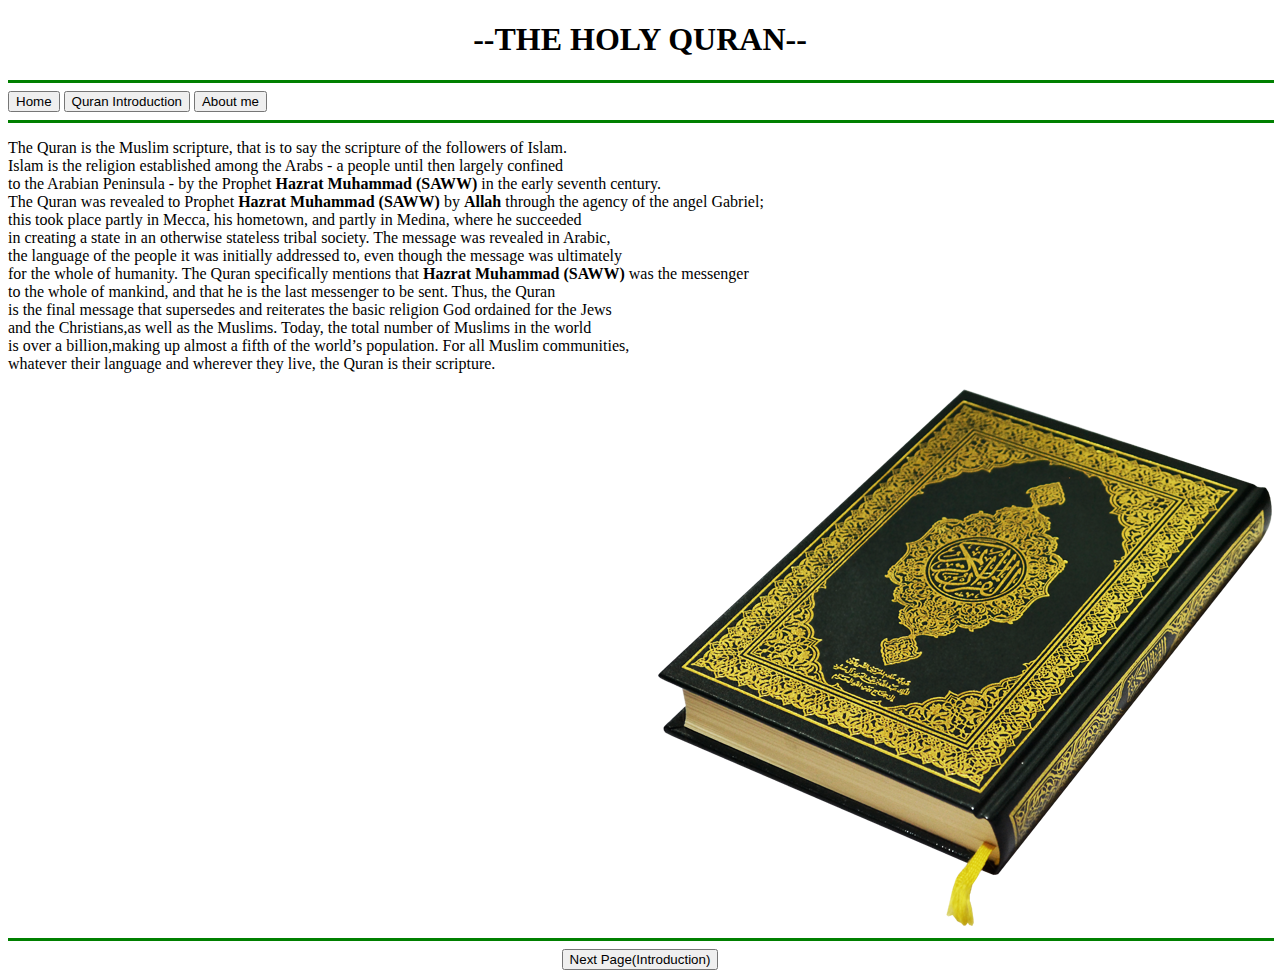
<file: Project_1_HTML/index.html>
<!DOCTYPE html>
<html lang="en">

<head>
  <meta charset="UTF-8" />
  <meta name="viewport" content="width=device-width, initial-scale=1.0" />
  <title>QURAN PAK</title>
  <meta name="Discription" content="My favourite book " The Holy Quran"">
  <link rel="icon" href="images/quran-rehal.png" />
</head>

<body>
  <header>
    <!--over main heading -->
    <h1 align="center">
      <font face="BatmanForeverAlternate"> --THE HOLY QURAN--</font>
    </h1>
    <!-- 3 pages links (html files)-->
    <nav>
      <!--hr used for horizontal bar-->
      <hr align="left" width="100%" color="green" size="3" />
      <a href="index.html"> <button>Home</button></a>
      <a target="_blank" href="Introduction.html">
        <button>Quran Introduction</button></a>
      <a target="_blank" href="About.html"> <button>About me</button></a>
      <hr align="left" width="100%" color="green" size="3" />
    </nav>
  </header>
  <main>
    <!-- introductory paragraph-->
    <p>
      The Quran is the Muslim scripture, that is to say the scripture of the
      followers of Islam. <br />
      Islam is the religion established among the Arabs - a people until then
      largely confined <br />
      to the Arabian Peninsula - by the Prophet
      <b>Hazrat Muhammad (SAWW)</b> in the early seventh century. <br />
      The Quran was revealed to Prophet <b>Hazrat Muhammad (SAWW)</b> by
      <b>Allah</b> through the agency of the angel Gabriel; <br />
      this took place partly in Mecca, his hometown, and partly in Medina,
      where he succeeded <br />
      in creating a state in an otherwise stateless tribal society. The
      message was revealed in Arabic, <br />
      the language of the people it was initially addressed to, even though
      the message was ultimately <br />
      for the whole of humanity. The Quran specifically mentions that
      <b>Hazrat Muhammad (SAWW)</b> was the messenger <br />
      to the whole of mankind, and that he is the last messenger to be sent.
      Thus, the Quran <br />
      is the final message that supersedes and reiterates the basic religion
      God ordained for the Jews <br />
      and the Christians,as well as the Muslims. Today, the total number of
      Muslims in the world <br />
      is over a billion,making up almost a fifth of the world’s population.
      For all Muslim communities, <br />
      whatever their language and wherever they live, the Quran is their
      scripture.
    </p>
    <!-- Holy Quran pic -->
    <aside align="right">
      <img src="images/hiclipart.com.png" alt="" />
    </aside>
    <hr align="left" width="100%" color="green" size="3" />
  </main>
  <footer>
    <!-- link of next page -->
    <div align="center">
      <a target="_blank" href="Introduction.html">
        <button>Next Page(Introduction)</button></a>
    </div>
  </footer>
</body>

</html>
</file>
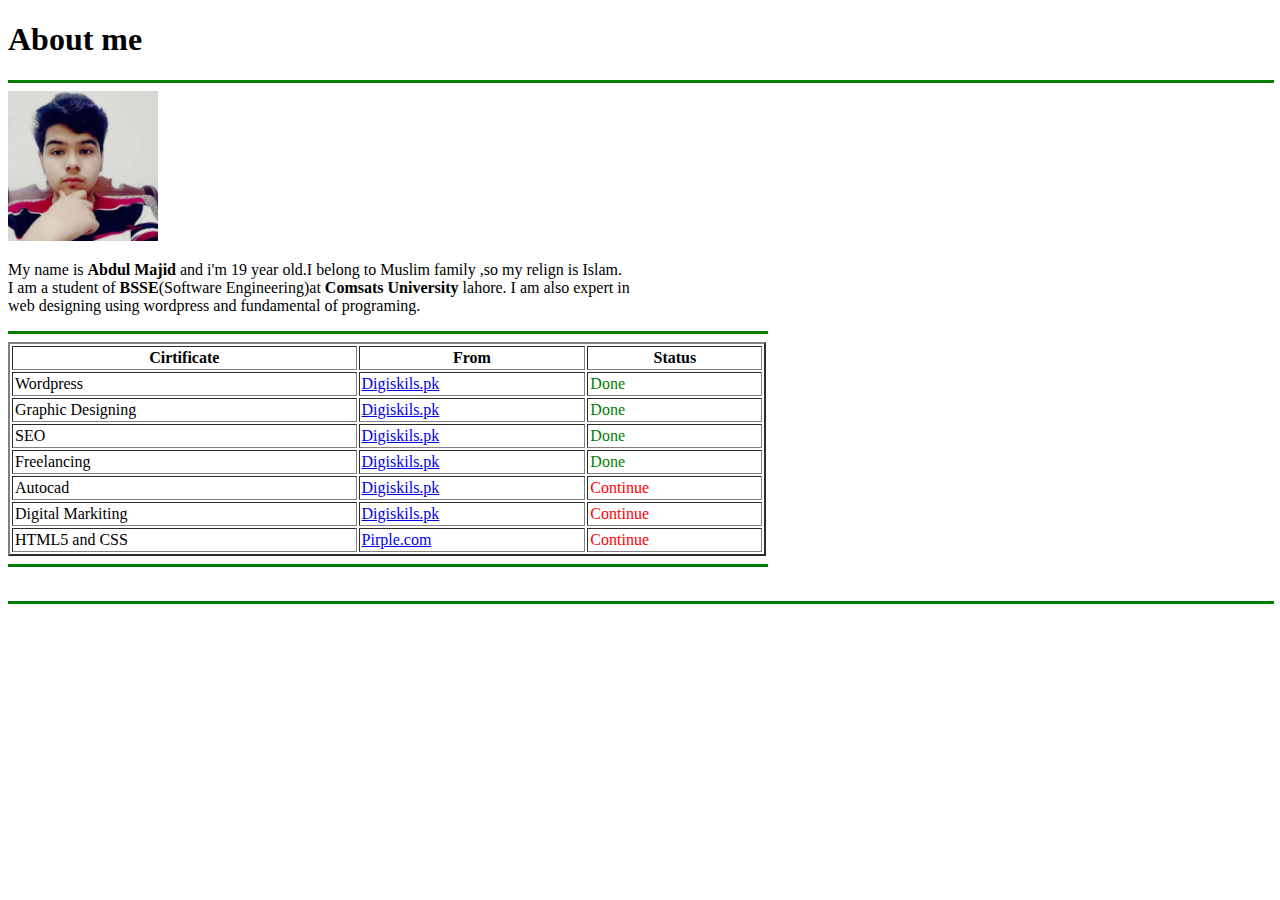
<file: Project_1_HTML/About.html>
<!DOCTYPE html>
<html lang="en">

<head>
  <meta charset="UTF-8" />
  <meta name="viewport" content="width=device-width, initial-scale=1.0" />
  <title>About</title>
  <link rel="icon" href="images/user.png" />
</head>

<body>
  <h1>About me</h1>
  <hr align="right" width="100%" color="green" size="3" />
  <img src="images/pp.jpg" width="150" alt="profile Pitchure" />
  <!--Introductory paragraph-->
  <p>
    My name is <b>Abdul Majid</b> and i'm 19 year old.I belong to Muslim
    family ,so my relign is Islam. <br />I am a student of
    <b>BSSE</b>(Software Engineering)at <b>Comsats University</b> lahore. I am
    also expert in <br />
    web designing using wordpress and fundamental of programing.
  </p>
  <!--create a table to show over certivicates-->
  <hr align="left" width="60%" color="green" size="3" />
  <table border="2" cellpadding="2" cellspacing="2" width="60%">
    <tr>
      <!--tr is table row tag-->
      <th>Cirtificate</th>
      <!--th is table header tag-->
      <th>From</th>
      <th>Status</th>
    </tr>
    <tr>
      <td>Wordpress</td>
      <!--td is table data tag-->
      <td>
        <a target="_blank" href="https://digiskills.pk/"> Digiskils.pk </a>
      </td>
      <td>
        <font color="green"> Done</font>
      </td>
    </tr>
    <tr>
      <td>Graphic Designing</td>
      <td>
        <a target="_blank" href="https://digiskills.pk/"> Digiskils.pk </a>
      </td>
      <td>
        <font color="green"> Done</font>
      </td>
    </tr>
    <tr>
      <td>SEO</td>
      <td>
        <a target="_blank" href="https://digiskills.pk/"> Digiskils.pk </a>
      </td>
      <td>
        <font color="green"> Done</font>
      </td>
    </tr>
    <tr>
      <td>Freelancing</td>
      <td>
        <a target="_blank" href="https://digiskills.pk/"> Digiskils.pk </a>
      </td>
      <td>
        <font color="green"> Done</font>
      </td>
    </tr>
    <tr>
      <td>Autocad</td>
      <td>
        <a target="_blank" href="https://digiskills.pk/"> Digiskils.pk </a>
      </td>
      <td>
        <font color="red"> Continue</font>
      </td>
    </tr>
    <tr>
      <td>Digital Markiting</td>
      <td>
        <a target="_blank" href="https://digiskills.pk/"> Digiskils.pk </a>
      </td>
      <td>
        <font color="red"> Continue</font>
      </td>
    </tr>
    <tr>
      <td>HTML5 and CSS</td>
      <td>
        <a target="_blank" href="https://pirple.thinkific.com/">
          Pirple.com
        </a>
      </td>
      <td>
        <font color="red"> Continue</font>
      </td>
    </tr>
  </table>

  <!--hr is user for horizontal line-->
  <hr align="left" width="60%" color="green" size="3" />
  <br />
  <!--br used to break line-->
  <hr align="right" width="100%" color="green" size="3" />
</body>

</html>
</file>
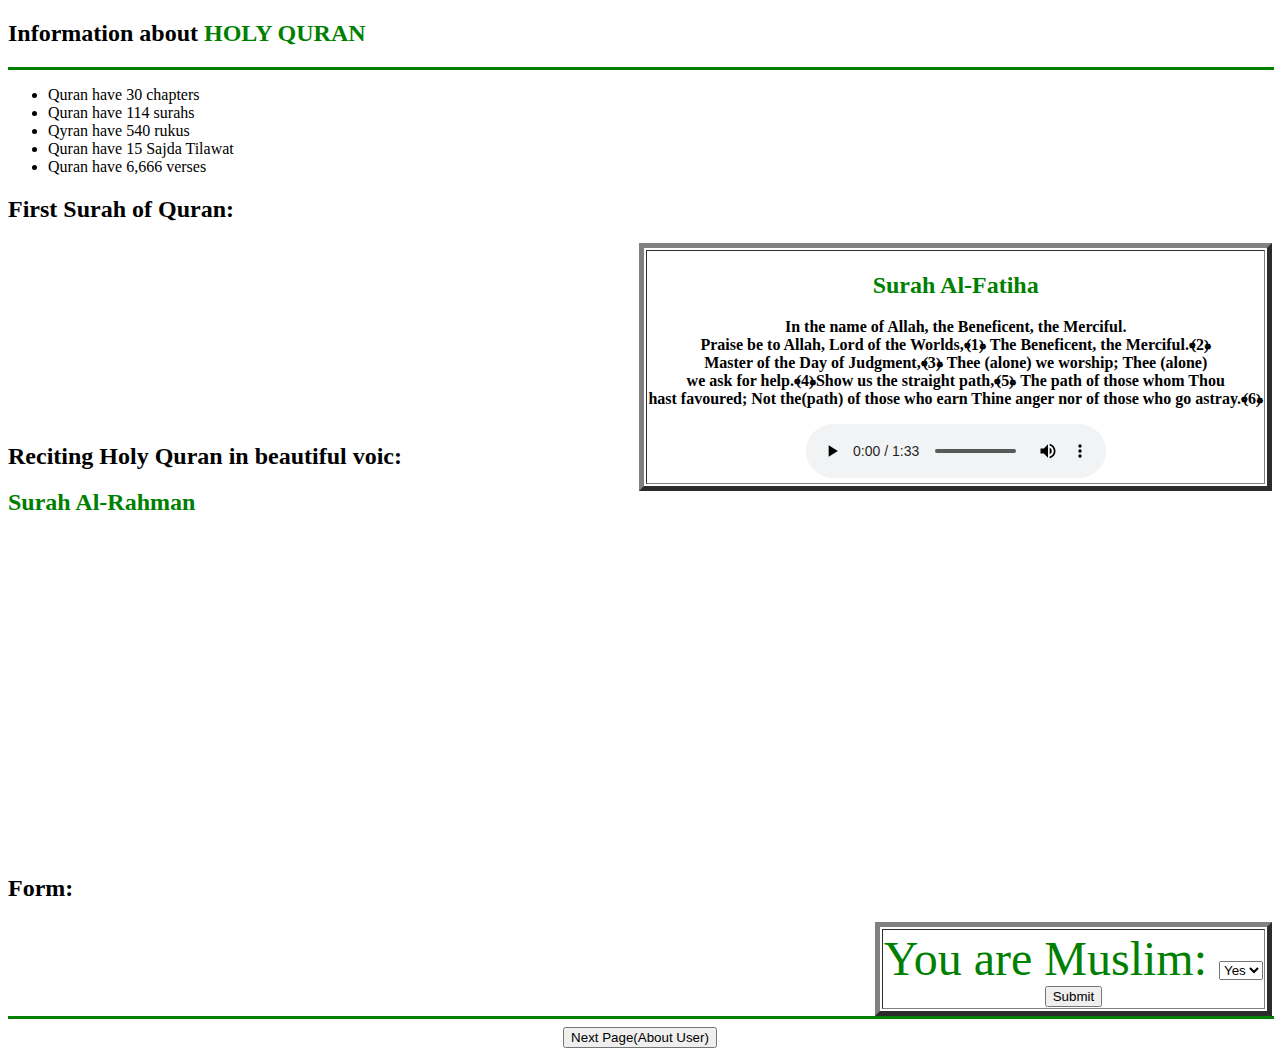
<file: Project_1_HTML/Introduction.html>
<!DOCTYPE html>
<html lang="en">

<head>
  <meta charset="UTF-8" />
  <meta name="viewport" content="width=device-width, initial-scale=1.0" />
  <title>Introduction</title>
  <link rel="icon" href="images/quran-rehal.png" />
</head>

<body>
  <!-- Main heading of this page -->
  <h2>Information about <font color="green">HOLY QURAN</font>
  </h2>
  <hr align="left" width="100%" color="green" size="3" />
  <!-- unordered list-->
  <ul>
    <li>Quran have 30 chapters</li>
    <li>Quran have 114 surahs</li>
    <li>Qyran have 540 rukus</li>
    <li>Quran have 15 Sajda Tilawat</li>
    <li>Quran have 6,666 verses</li>
  </ul>

  <!-- use table tag for alignment -->
  <h2>First Surah of Quran:</h2>
  <table border="5" align="right">
    <tr>
      <td>
        <h2 align="center">
          <font color="green"> Surah Al-Fatiha </font>
        </h2>
        <aside align="center">
          <p>
            <b>
              In the name of Allah, the Beneficent, the Merciful. <br />
              Praise be to Allah, Lord of the Worlds,﴾1﴿ The Beneficent, the
              Merciful.﴾2﴿<br />
              Master of the Day of Judgment,﴾3﴿ Thee (alone) we worship; Thee
              (alone) <br />
              we ask for help.﴾4﴿Show us the straight path,﴾5﴿ The path of
              those whom Thou <br />
              hast favoured; Not the(path) of those who earn Thine anger nor
              of those who go astray.﴾6﴿
            </b>
          </p>
          <!-- Used audio-->
        </aside>
        <div align="center " border="2">
          <audio controls
            src="sound/Surah Fatiha with English Translation, Listen & Download Surah Fatiha MP3 Audio Online.mp3"></audio>
        </div>
      </td>
    </tr>
  </table>

  <br />
  <br />
  <br />
  <br />
  <br />
  <br />
  <br />
  <br />
  <br />
  <br />
  <h2>Reciting Holy Quran in beautiful voic:</h2>
  <h2>
    <font color="green">Surah Al-Rahman</font>
  </h2>
  <!-- embed Youtube video-->
  <iframe width="560" height="315" src="https://www.youtube.com/embed/MMyHqqgbWUs" frameborder="0"
    allow="accelerometer; autoplay; encrypted-media; gyroscope; picture-in-picture" allowfullscreen></iframe>

  <!-- create form and also use select,option,input tags -->
  <h2>Form:</h2>
  <table border="5" align="right">
    <tr>
      <td>
        <form action="mailto:admajid555992@gmail.com">
          <font color="green" size="8"> You are Muslim: </font>
          <select size="1">
            <option value="1">Yes</option>
            <option value="0">No</option>
          </select><br />
          <center>
            <input type="Submit" value="Submit" />
          </center>
        </form>
      </td>
    </tr>
  </table>

  <hr align="right" width="100%" color="green" size="3" />
  <!-- link of next page -->
  <div align="center">
    <a target="_blank" href="About.html">
      <button>Next Page(About User)</button></a>
  </div>
</body>

</html>
</file>
<file: Homework_Assignment_4_Basic_Styling/style.css>
body {
  background-color: grey;
}

li {
  color: white;
  font-size: 22px;
}

h1 {
  text-align: center;
  text-decoration: underline;
  color: white;
  font-family: BatmanForeverAlternate;
  border-color: black;
  font-size: 3rem;
  font-size: bold;
  text-shadow: -2px -2px 0 #000, 2px -2px 0 #000, -2px 1px 0 #000,
    2px 2px 0 #000;

  border-radius: 10px;
  padding: 5px;
  margin: 0.3rem;
}
h2 {
  color: rgb(236, 250, 41);
  padding: 5px;
  font-size: 2rem;
  margin: 0.2rem;
}

h3 {
  padding: 5px;
  margin: 0.2rem;
  color: rgb(236, 250, 41);
}

p {
  color: rgb(34, 0, 68);
  font-size: 20px;
  text-align: center;
}

.double {
  columns: 2;
}

.para-box {
  text-align: left;
  margin-right: 10%;
}

img {
  width: 400px;
  height: 400px;
  border: solid white;
  border-width: 0.4rem;
}

ol {
  columns: 2;
}
</file>
<file: Homework_Assignment_5_Classes_and_IDs/style.css>
body {
  background-color: grey;
}

li {
  color: white;
  font-size: 22px;
}

#main-heading {
  text-align: center;
  text-decoration: underline;
  color: white;
  font-family: BatmanForeverAlternate;
  border-color: black;
  font-size: 3rem;
  font-size: bold;
  text-shadow: -2px -2px 0 #000, 2px -2px 0 #000, -2px 1px 0 #000,
    2px 2px 0 #000;

  border-radius: 10px;
  padding: 5px;
  margin: 0.3rem;
}
h2 {
  color: rgb(236, 250, 41);
  padding: 5px;
  font-size: 2rem;
  margin: 0.2rem;
}

h3 {
  padding: 5px;
  margin: 0.2rem;
  color: rgb(236, 250, 41);
}

p {
  color: rgb(34, 0, 68);
  font-size: 20px;
  text-align: center;
}

.para-box {
  text-align: left;
  margin-right: 10%;
}

img {
  width: 400px;
  height: 400px;
  border: solid white;
  border-width: 0.4rem;
}

.unodered_list_ingredient {
  list-style-image: url("images/bullet.png");
  columns: 2;
}
.ordered-list-steps {
  list-style-type: lower-roman;
  columns: 2;
}

ol > li > p > span {
  font-style: italic;
  font-size: 25px;
  font-weight: bold;
}

#first-sp {
  all: unset;
  color: red;
}

ol > li > p > #last-sp {
  text-decoration: underline;
}
</file>
